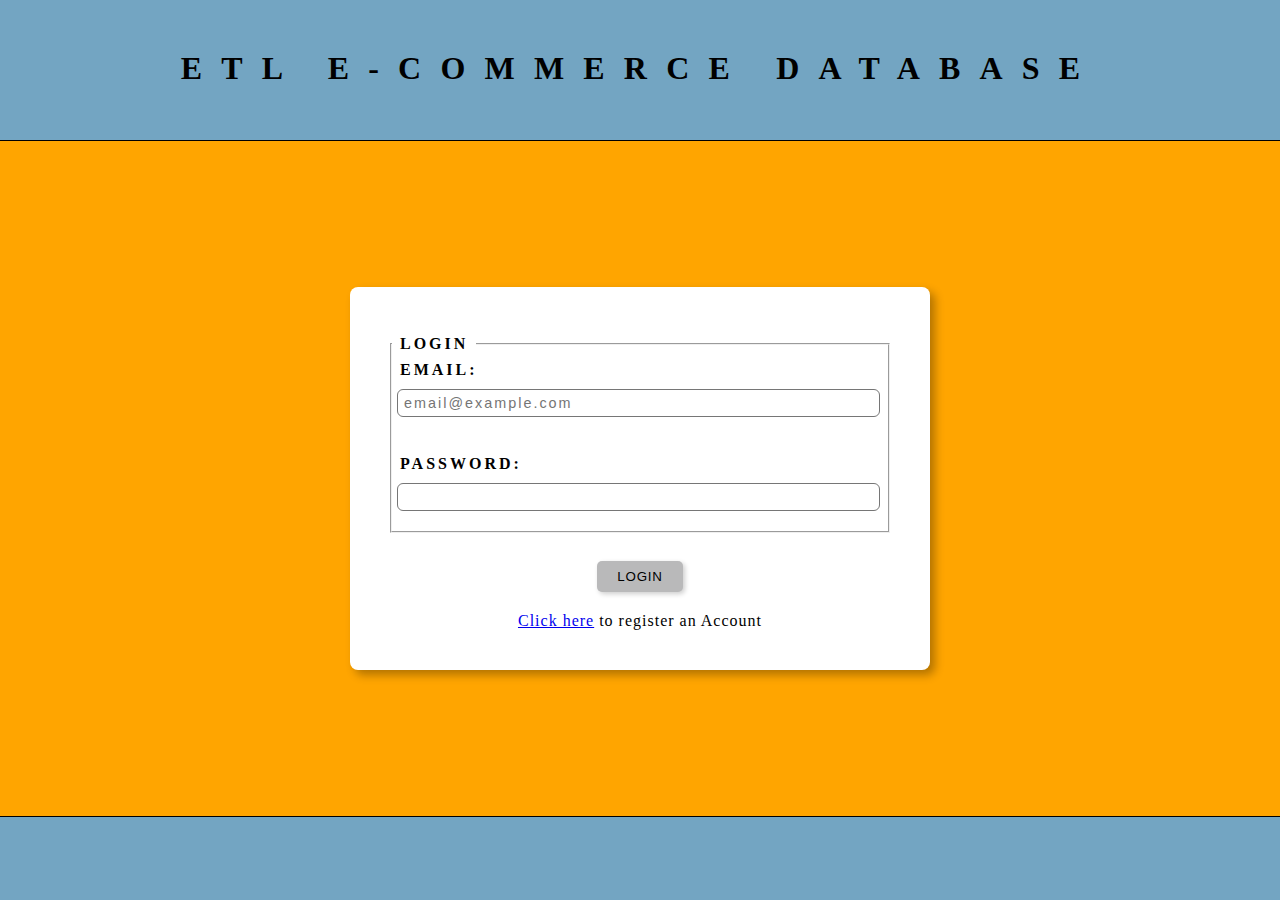
<file: P2/target/classes/static/index.html>
<!DOCTYPE html>
<html lang="en">
<head>
    <meta charset="UTF-8">
    <title>Login</title>
    <link rel="stylesheet" href="index.css">
</head>
<body>
<h1>ETL E-Commerce Database</h1>

<main>
    <form action="login" class="login" method="POST">
        <fieldset class="form-box">
            <legend class="label-class">Login</legend>


            <label class="label-class">Email:
                <input class="input-field" type="email" name="email" placeholder="email@example.com" required>
            </label>
            <br/>
            <br/>
            <label class="label-class">Password:
                <input class="input-field" type="password" name="password" minlength="1" required>
            </label>

        </fieldset>
        <br>
        <input class="submit-css" type="submit" value="login">

        <p class="register">
            <a href="./register.html">Click here</a> to register an Account
        </p>
    </form>
</main>

</body>
</html>
</file>
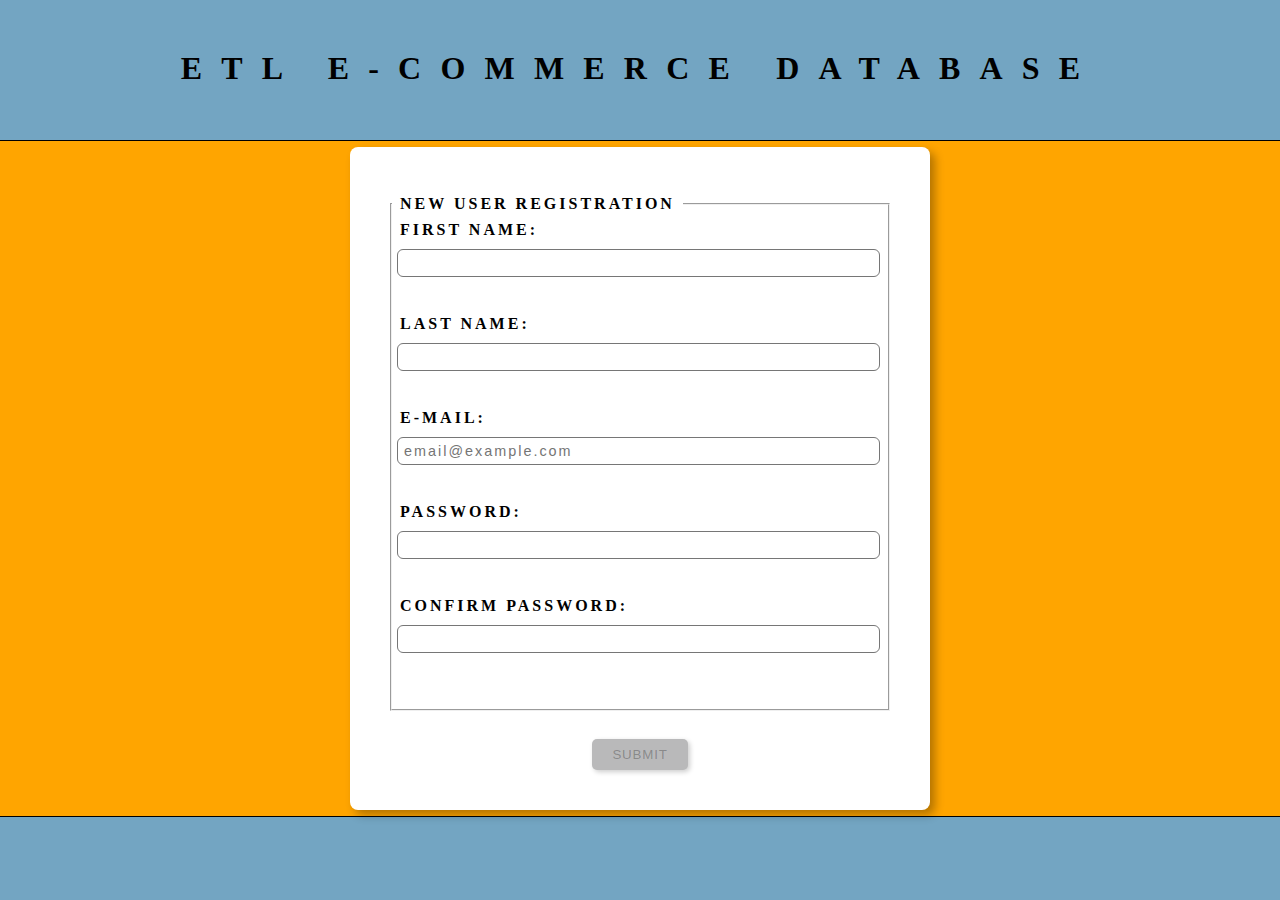
<file: P2/src/main/resources/static/register.html>
<!DOCTYPE html>

<html lang="en" xmlns:th="https://www.thymeleaf.org" >
<head>
    <meta http-equiv="Content-Type" content="text/html; charset=UTF-8" />
    <title>New User</title>
    <link rel="stylesheet" href="index.css">
</head>
<body>
    <h1>ETL E-Commerce Database</h1>
<main>
<form action="users" class="login"  method="POST">
    <fieldset class="form-box">
        <legend class="label-class">New User Registration</legend>
        <label class="label-class">First Name:
            <input type="text" class="input-field" name="firstname" minlength="1" required>
        </label>
        <br/>
        <br/>
        <label class="label-class">Last Name:
            <input type="text" class="input-field" name="lastname" minlength="1" required>
        </label>
        <br/>
        <br/>
        <label class="label-class">E-mail:
            <input type="email" class="input-field" name="email" placeholder="email@example.com" required>
        </label>
        <br/>
        <br/>
        <label class="label-class">Password:
            <input type="password" id="password"  class="input-field" name="password" minlength="7"  onkeyup='check();' onchange='check_pass();' required>
        </label>
        <br/>
        <br/>
        <label class="label-class">Confirm Password:
            <input type="password" id="confirm_password"  class="input-field" name="RePassword" minlength="7" onkeyup='check();' onchange='check_pass();' required>
            <span id='message'></span>
        </label>
        <br/>
        <script>
          var check = function() {
            if (document.getElementById('password').value ==
            document.getElementById('confirm_password').value) {
            document.getElementById('message').style.color = 'green';
            document.getElementById('message').innerHTML = 'matching';
            } else {
            document.getElementById('message').style.color = 'red';
            document.getElementById('message').innerHTML = 'not matching';
             }
             }
          function check_pass() {
             if (document.getElementById('password').value ==
               document.getElementById('confirm_password').value) {
                document.getElementById('submit').disabled = false;
                } else {
            document.getElementById('submit').disabled = true;
                 }
                }

            function goHome() {
                    window.href = "http://localhost:8080/com/";
                }


        </script>
        <br/>
    </fieldset>

    <br>
    <input type="submit" id="submit" class="submit-css" disabled onclick="goHome()">

</form>

</main>
</body>
</html>
</file>
<file: P2/target/classes/static/index.css>
* {
    padding: 0px;
    margin: 0px;
}
body {
    background-color: rgb(115, 165,194);
}
header {
    background-color: black;
    color: white;
    display: flex;
    align-items: center;
    justify-content: center;
    height: 15vh;
    box-shadow: 5px 5px 10px rgb(0,0,0,0.3);
}
h1 {
    letter-spacing: 1.5vw;
    text-transform: uppercase;
    text-align: center;
    height: 10vh;
    padding-top: 50px;
}
main {
    display: flex;
    align-items: center;
    justify-content: center;
    height: 75vh;
    width: 100%;
    background-color: orange;
    background-size: cover;
    border: 1px solid black;
    border-left:none;
    border-right:none;
}
.login {
    width: 500px;
    padding: 40px;
    border-radius: 8px;
    background-color: white;
    box-shadow: 5px 5px 10px rgb(0,0,0,0.3);
}
.form-box {
    text-transform: uppercase;
}
.form-box > label {
    letter-spacing: 3px;
    font-size: 1rem;
}
.label-class {
    letter-spacing: 3px;
    font-size: 1rem;
    padding: 8px;
    font-weight: bold;
}
.form-box > label {
    letter-spacing: 3px;
    font-size: 1rem;
}

#form-box {
    width: 320%;
    margin-inline-start: -211px;
}

.register {
    text-align: center;
    margin-top: 20px;
}
.register {
    letter-spacing: 1px;
}
.input-field {
    width: 97%;
    border-radius: 6px;
    border-style: solid;
    border-width: 1px;
    padding: 5px 0px;
    text-indent: 6px;
    margin-top: 10px;
    margin-bottom: 20px;
    font-size: 0.9rem;
    letter-spacing: 2px;
    margin-left: 5px;
}
.submit-css {
    border-style: none;
    border-radius: 5px;
    background-color: rgb(185,185,186);
    padding: 8px 20px;
    text-transform: uppercase;
    letter-spacing: .8px;
    display: block;
    margin: auto;
    margin-top: 10px;
    box-shadow: 2px 2px 5px rgb(0,0,0,0.2);
    cursor: pointer;
}
</file>
<file: P2/src/main/resources/static/index.css>
* {
    padding: 0px;
    margin: 0px;
}
body {
    background-color: rgb(115, 165,194);
}
header {
    background-color: black;
    color: white;
    display: flex;
    align-items: center;
    justify-content: center;
    height: 15vh;
    box-shadow: 5px 5px 10px rgb(0,0,0,0.3);
}
h1 {
    letter-spacing: 1.5vw;
    text-transform: uppercase;
    text-align: center;
    height: 10vh;
    padding-top: 50px;
    max-height: 25%;
}
main {
    display: flex;
    align-items: center;
    justify-content: center;
    height: 75vh;
    width: 100%;
    background-color: orange;
    background-size: cover;
    border: 1px solid black;
    border-left:none;
    border-right:none;
}
.graphBox{
    display: flex;
    flex-direction: column;
    align-items: center;
    justify-content: center;
    height: 100vh;
    width: 100%;
    background-color: orange;
    background-size: cover;
    border: 1px solid black;
    border-left:none;
    border-right:none;
    padding-top: 100px;
    max-height: 75%;
}
.login {
    width: 500px;
    padding: 40px;
    border-radius: 8px;
    background-color: white;
    box-shadow: 5px 5px 10px rgb(0,0,0,0.3);
}
.form-box {
    text-transform: uppercase;
}
.form-box > label {
    letter-spacing: 3px;
    font-size: 1rem;
}
.label-class {
    letter-spacing: 3px;
    font-size: 1rem;
    padding: 8px;
    font-weight: bold;
}
.form-box > label {
    letter-spacing: 3px;
    font-size: 1rem;
}

#form-box {
    width: 320%;
    margin-inline-start: -211px;
}

.register {
    text-align: center;
    margin-top: 20px;
}
.register {
    letter-spacing: 1px;
}
.input-field {
    width: 97%;
    border-radius: 6px;
    border-style: solid;
    border-width: 1px;
    padding: 5px 0px;
    text-indent: 6px;
    margin-top: 10px;
    margin-bottom: 20px;
    font-size: 0.9rem;
    letter-spacing: 2px;
    margin-left: 5px;
}
.submit-css {
    border-style: none;
    border-radius: 5px;
    background-color: rgb(185,185,186);
    padding: 8px 20px;
    text-transform: uppercase;
    letter-spacing: .8px;
    display: block;
    margin: auto;
    margin-top: 10px;
    box-shadow: 2px 2px 5px rgb(0,0,0,0.2);
    cursor: pointer;
}
</file>
